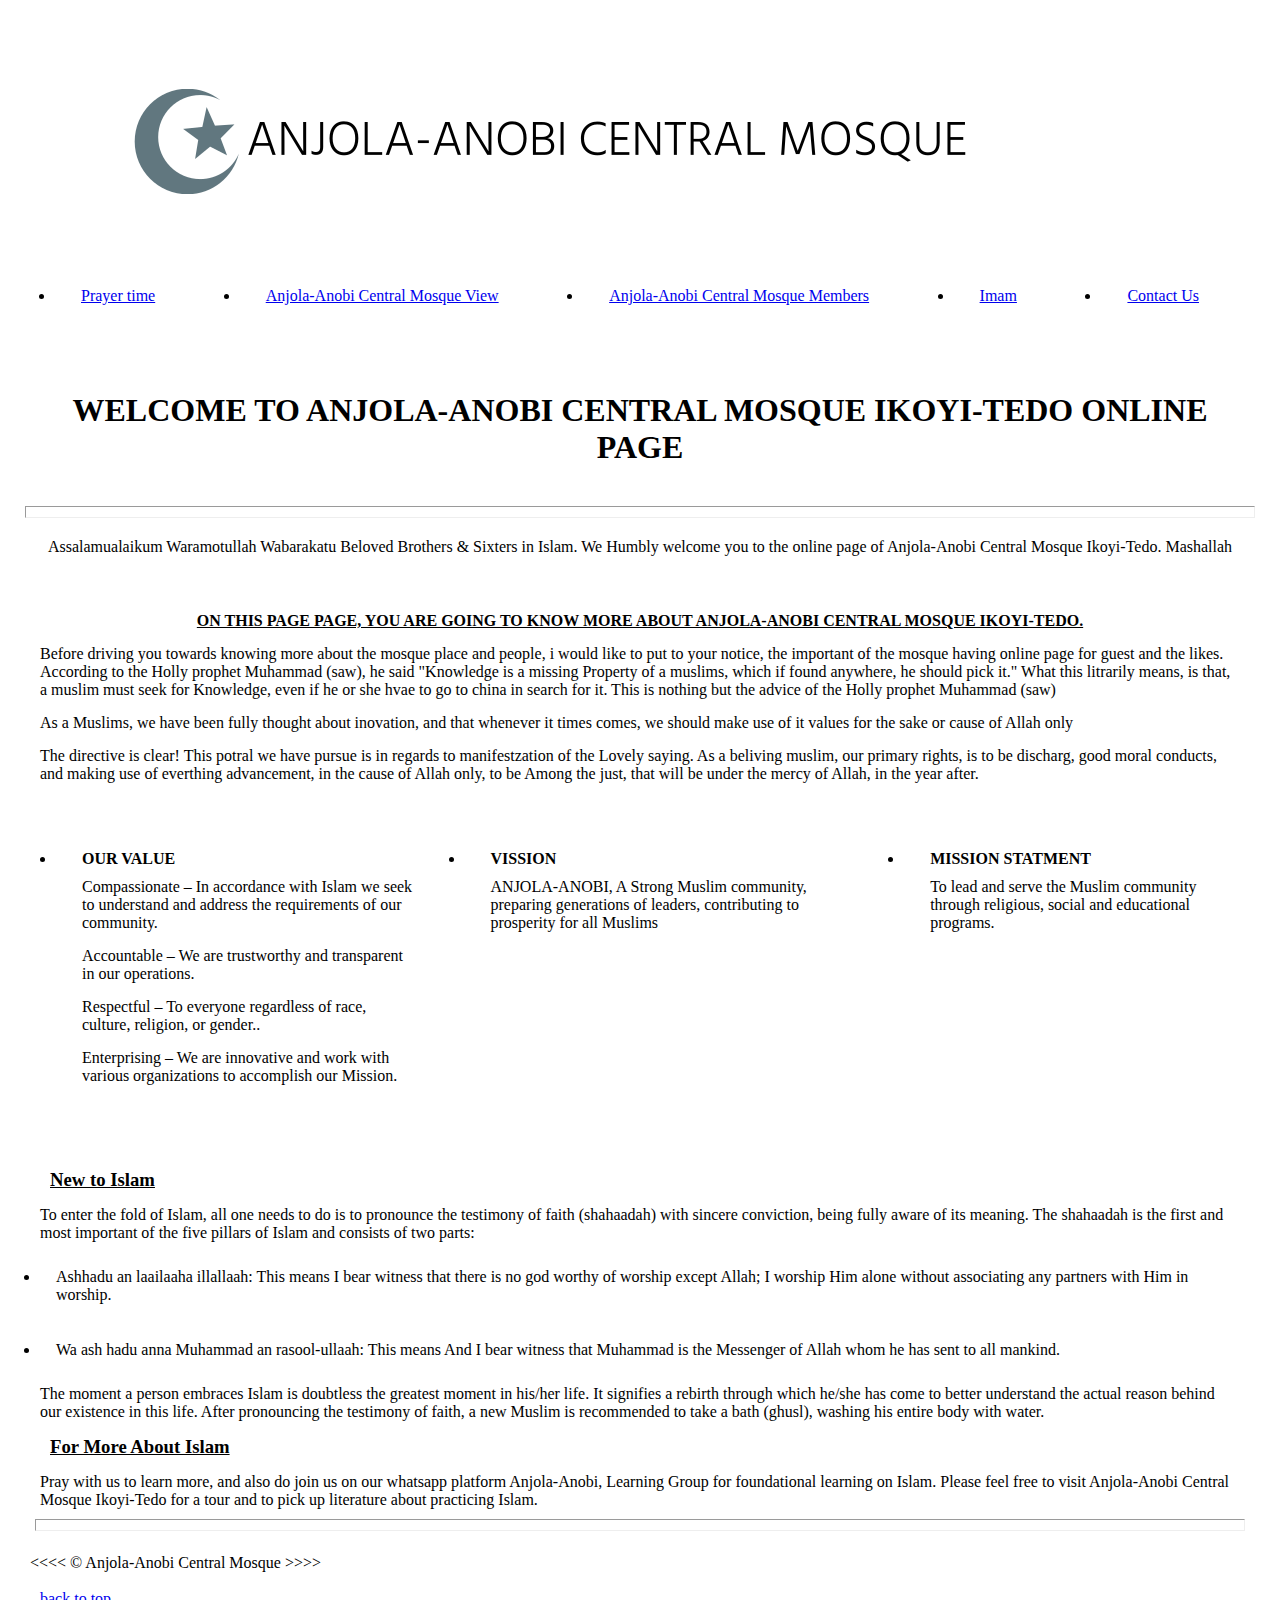
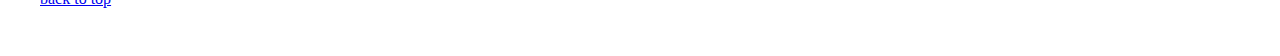
<file: index.html>
<!DOCTYPE html>
<html lang="en">
<head>
  <meta charset="UTF-8">
  <meta http-equiv="X-UA-Compatible" content="IE=edge">
  <meta name="viewport" content="width=device-width, initial-scale=1.0">
  <meta name="auotor" content="Adeshina Olanrewaju"/>
  <meta name="discription" content="ANJOLA-ANOBI CENTRAL MOSQUE  OFFICIAL WEBSITE"/>
  <title> ANJOLA-ANOBI CENTRAL MOSQUE </title>
  <link rel="stylesheet" href="main.css" type="text/css"/>
</head>
<header>
  <figure>
    <img src="img/mosquelogo.png" alt="Mosque logo" title="we hope you pray with us!"
      width="1000"
      height="177">
  </figure>
  <nav>
<ul>
<li>
  <a href="prayer_time.html"> Prayer time</a>
</li>
<li>
  <a href="mosque_view.html"> Anjola-Anobi Central Mosque View </a>
</li>
<li>
  <a href="members.html"> Anjola-Anobi Central Mosque Members </a>
</li>
<li>
  <a href="imam.html"> Imam </a>
</li>
<li>
  <a href="contact.html"> Contact Us</a>
</li>
</ul>
<br><br>
<div class="main headings"> <h1 align="center"> WELCOME TO ANJOLA-ANOBI CENTRAL MOSQUE IKOYI-TEDO ONLINE PAGE  </h1>
</div>
  </nav>
</header>
<hr>
<body>
  <article class="mosque-info"> 
<p align="center">
  Assalamualaikum Waramotullah Wabarakatu Beloved Brothers & Sixters in Islam. We Humbly welcome you to the online page of Anjola-Anobi Central Mosque Ikoyi-Tedo. Mashallah</p><BR></BR>
 <h4 ALIGN="CENTER"> <u> ON THIS PAGE PAGE, YOU ARE GOING TO KNOW MORE ABOUT ANJOLA-ANOBI CENTRAL MOSQUE IKOYI-TEDO. </u></h4>

 <p>  Before driving you towards knowing more about the mosque place and people, i would like to put to your notice, the important of the mosque having online page for guest and the likes. According to the Holly prophet Muhammad (saw), he said "Knowledge is a missing Property of a muslims, which if found anywhere, he should pick it." What this litrarily means, is that, a muslim must seek for Knowledge, even if he or she hvae to go to china in search for it. This is nothing but the advice of the Holly prophet Muhammad (saw) </p>
 <p> As a Muslims, we have been fully thought about inovation, and that whenever it times comes, we should make use of it values for the sake or cause of Allah only </p>
<p> The directive is clear! This potral we have pursue is in regards to manifestzation of the Lovely saying. 
As a beliving muslim, our primary rights, is to be discharg, good moral conducts, and making use of everthing advancement, in the cause of Allah only, to be Among the just, that will be under the mercy of Allah, in the year after.
</p>
</article>
<main class=" box-sizing" >
<ul>
<li>
  <b> OUR VALUE </b> 
<p> Compassionate – In accordance with Islam we seek to understand and address the requirements of our community. </p>
<p> Accountable – We are trustworthy and transparent in our operations. </p>
<p> Respectful – To everyone regardless of race, culture, religion, or gender.. </p>
<p> Enterprising – We are innovative and work with various organizations to accomplish our Mission. </p>
</li>
  <li>
    <b> VISSION </b> 
    <p> ANJOLA-ANOBI, A Strong Muslim community, preparing generations of leaders, contributing to prosperity for all Muslims</p>
  </li>
  <li>
   <b>MISSION STATMENT</b> 
  <p>To lead and serve the Muslim community through religious, social and educational programs.</p>  </li>
</ul>
</main> <br>
  <article class="mosque-program"> 
<h3 align="left"> <u>
  New to Islam </u>
</h3>
  <p>To enter the fold of Islam, all one needs to do is to pronounce the testimony of faith (shahaadah) with sincere conviction, being fully aware of its meaning. The shahaadah is the first and most important of the five pillars of Islam and consists of two parts:</p>
  <ul>
    <li> Ashhadu an laailaaha illallaah: This means I bear witness that there is no god worthy of worship except Allah; I worship Him alone without associating any partners with Him in worship. </li>
<li> Wa ash hadu anna Muhammad an rasool-ullaah: This means And I bear witness that Muhammad is the Messenger of Allah whom he has sent to all mankind.</li>
</ul>

  <p> The moment a person embraces Islam is doubtless the greatest moment in his/her life. It signifies a rebirth through which he/she has come to better understand the actual reason behind our existence in this life. After pronouncing the testimony of faith, a new Muslim is recommended to take a bath (ghusl), washing his entire body with water. </p>
<h3> 
  <u> For More About Islam </u>
</h3>
<p> Pray with us to learn more, and also do join us on our whatsapp platform  Anjola-Anobi, Learning Group for foundational learning on Islam. Please feel free to visit Anjola-Anobi Central Mosque Ikoyi-Tedo for a tour and to pick up literature about practicing Islam. </p>

<hr> <br>
  &lt;&lt;&lt;&lt; &copy; Anjola-Anobi Central Mosque &gt;&gt;&gt;&gt;
  <br> <br>
  <a href="#">back to top</a> <br> <br>
</body>
</html>
</file>
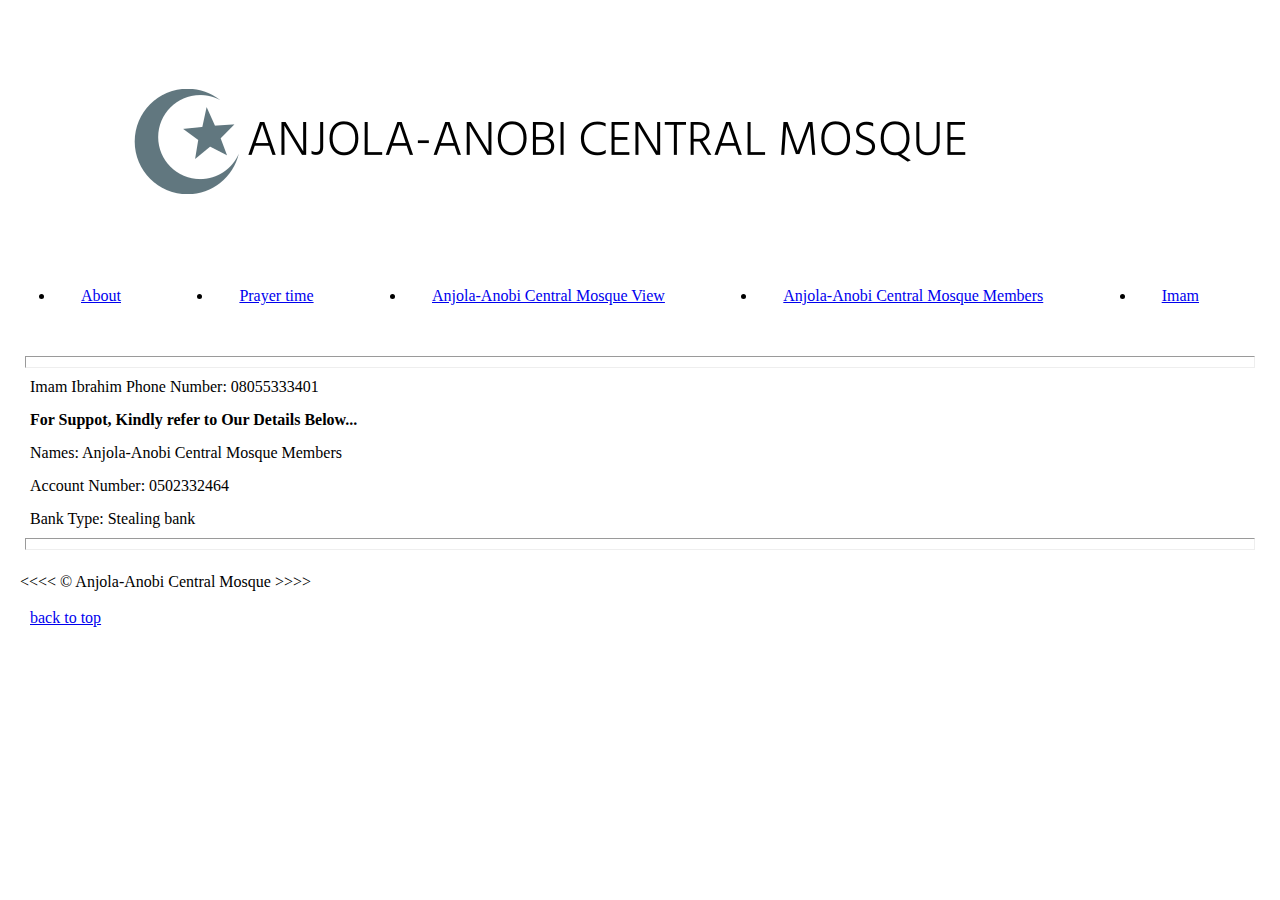
<file: contact.html>
<!DOCTYPE html>
<html lang="en">
  <head>
    <meta charset="UTF-8" />
    <meta http-equiv="X-UA-Compatible" content="IE=edge" />
    <meta name="viewport" content="width=device-width, initial-scale=1.0" />
    <meta name="auotor" content="Adeshina Olanrewaju" />
    <meta
      name="discription"
      content="ANJOLA-ANOBI CENTRAL MOSQUE  OFFICIAL WEBSITE"
    />
    <title>ANJOLA-ANOBI CENTRAL MOSQUE</title>
    <link rel="stylesheet" href="main.css" type="text/css" />
  </head>
  <header>
    <figure>
      <img
        src="img/mosquelogo.png"
        alt="Mosque logo"
        title="we hope you pray with us!"
        width="1000"
        height="177"
      />
    </figure>
    <nav>
      <ul>
        <li>
          <a href="/#about">About</a>
        </li>
        <li>
          <a href="prayer_time.html"> Prayer time </a>
        </li>
        <li>
          <a href="mosque_view.html"> Anjola-Anobi Central Mosque View </a>
        </li>
        <li>
          <a href="members.html"> Anjola-Anobi Central Mosque Members </a>
        </li>
        <li>
          <a href="imam.html"> Imam </a>
        </li>
      </ul>
    </nav>
  </header>
  <hr />
  <body>
    <p>Imam Ibrahim Phone Number: 08055333401</p>
    <h4>For Suppot, Kindly refer to Our Details Below...</h4>
    <p>Names: Anjola-Anobi Central Mosque Members</p>
    <p>Account Number: 0502332464</p>
    <p>Bank Type: Stealing bank</p>
    <hr />
    <br />
    &lt;&lt;&lt;&lt; &copy; Anjola-Anobi Central Mosque &gt;&gt;&gt;&gt;
    <br />
    <br />
    <a href="#">back to top</a> <br /><br />
  </body>
</html>
</file>
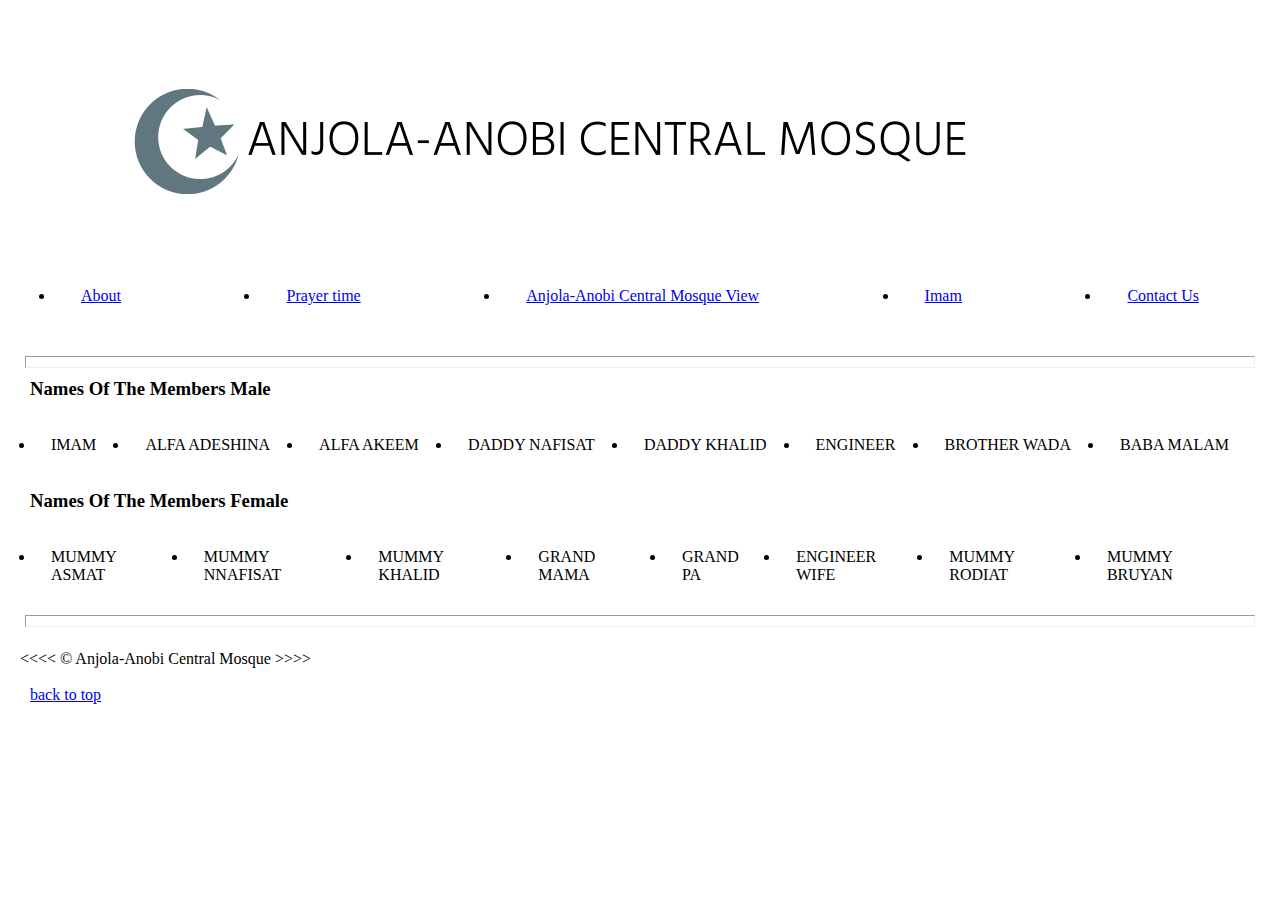
<file: members.html>
<!DOCTYPE html>
<html lang="en">
  <head>
    <meta charset="UTF-8" />
    <meta http-equiv="X-UA-Compatible" content="IE=edge" />
    <meta name="viewport" content="width=device-width, initial-scale=1.0" />
    <meta name="auotor" content="Adeshina Olanrewaju" />
    <meta
      name="discription"
      content="ANJOLA-ANOBI CENTRAL MOSQUE  OFFICIAL WEBSITE"
    />
    <title>ANJOLA-ANOBI CENTRAL MOSQUE</title>
    <link rel="stylesheet" href="main.css" type="text/css" />
  </head>
  <header>
    <figure>
      <img
        src="img/mosquelogo.png"
        alt="Mosque logo"
        title="we hope you pray with us!"
        width="1000"
        height="177"
      />
    </figure>
    <nav>
      <ul>
        <li>
          <a href="/#about">About</a>
        </li>
        <li>
          <a href="prayer_time.html"> Prayer time</a>
        </li>
        <li>
          <a href="mosque_view.html"> Anjola-Anobi Central Mosque View </a>
        </li>
        <li>
          <a href="imam.html"> Imam </a>
        </li>
        <li>
          <a href="contact.html"> Contact Us</a>
        </li>
      </ul>
    </nav>
  </header>
  <hr />
  <body>
    <h3>Names Of The Members Male</h3>
    <ul>
      <li>IMAM</li>
      <li>ALFA ADESHINA</li>
      <li>ALFA AKEEM</li>
      <li>DADDY NAFISAT</li>
      <li>DADDY KHALID</li>
      <li>ENGINEER</li>
      <li>BROTHER WADA</li>
      <li>BABA MALAM</li>
    </ul>
    <h3>Names Of The Members Female</h3>
    <ul>
      <li>MUMMY ASMAT</li>
      <li>MUMMY NNAFISAT</li>
      <li>MUMMY KHALID</li>
      <li>GRAND MAMA</li>
      <li>GRAND PA</li>
      <li>ENGINEER WIFE</li>
      <li>MUMMY RODIAT</li>
      <li>MUMMY BRUYAN</li>
    </ul>
    <hr />
    <br />
    &lt;&lt;&lt;&lt; &copy; Anjola-Anobi Central Mosque &gt;&gt;&gt;&gt;
    <br />
    <br />
    <a href="#">back to top</a>
    <br /><br />
    <br />
  </body>
</html>
</file>
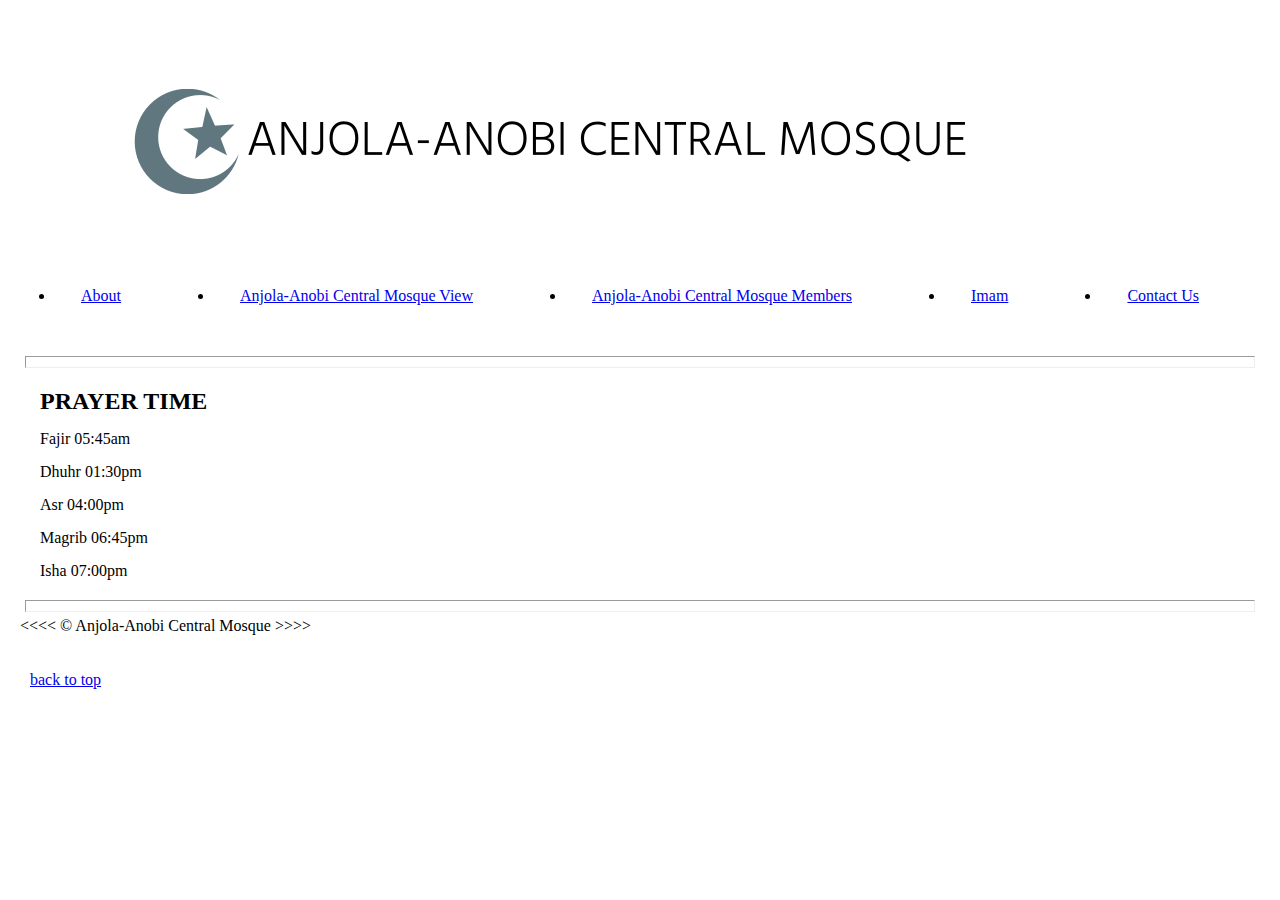
<file: prayer_time.html>
<!DOCTYPE html>
<html lang="en">
  <head>
    <meta charset="UTF-8" />
    <meta http-equiv="X-UA-Compatible" content="IE=edge" />
    <meta name="viewport" content="width=device-width, initial-scale=1.0" />
    <meta name="auotor" content="Adeshina Olanrewaju" />
    <meta
      name="discription"
      content="ANJOLA-ANOBI CENTRAL MOSQUE  OFFICIAL WEBSITE"
    />
    <title>ANJOLA-ANOBI CENTRAL MOSQUE</title>
    <link rel="stylesheet" href="main.css" type="text/css" />
  </head>
  <header>
    <figure>
      <img
        src="img/mosquelogo.png"
        alt="Mosque logo"
        title="we hope you pray with us!"
        width="1000"
        height="177"
      />
    </figure>
    <nav>
      <ul>
        <li>
          <a href="/#about">About</a>
        </li>
        <li>
          <a href="mosque_view.html"> Anjola-Anobi Central Mosque View </a>
        </li>
        <li>
          <a href="members.html"> Anjola-Anobi Central Mosque Members </a>
        </li>
        <li>
          <a href="imam.html"> Imam </a>
        </li>
        <li>
          <a href="contact.html"> Contact Us</a>
        </li>
      </ul>
    </nav>
  </header>
  <hr />
  <body>
    <article class="prayer-time">
      <h2>PRAYER TIME</h2>
      <p>Fajir 05:45am</p>
      <p>Dhuhr 01:30pm</p>
      <p>Asr 04:00pm</p>
      <p>Magrib 06:45pm</p>
      <p>Isha 07:00pm</p>
    </article>
    <hr />
    &lt;&lt;&lt;&lt; &copy; Anjola-Anobi Central Mosque &gt;&gt;&gt;&gt;
    <br />
    <br /><br />
    <a href="#">back to top</a> <br /><br />
  </body>
</html>
</file>
<file: main.css>
* {
  margin: 5px;
  padding: 5px;
}

header > naav,
ul {
  display: flex;
  flex-direction: row;
  /*align-items: center;*/
  justify-content: space-between;
}

li {
  padding: 1rem;
}

.mosque-program > ul {
  display: block;
  padding: 0;
  /* background-color: blue;*/
}

.box-sizing > ul {
  display: flex;
  gap: 1rem;
  text-justify: unset;
  margin-botto: 0%;
  padding-right: 1rem;
  padding-left: 1rem;
  padding-bottom: 0%;
  padding-top: 1rem;
  justify-items: center;
  /*justify-content: center;*/
}

@media all and (max-width: 500px) {
  body {
    color: blue;
  }
}
</file>
